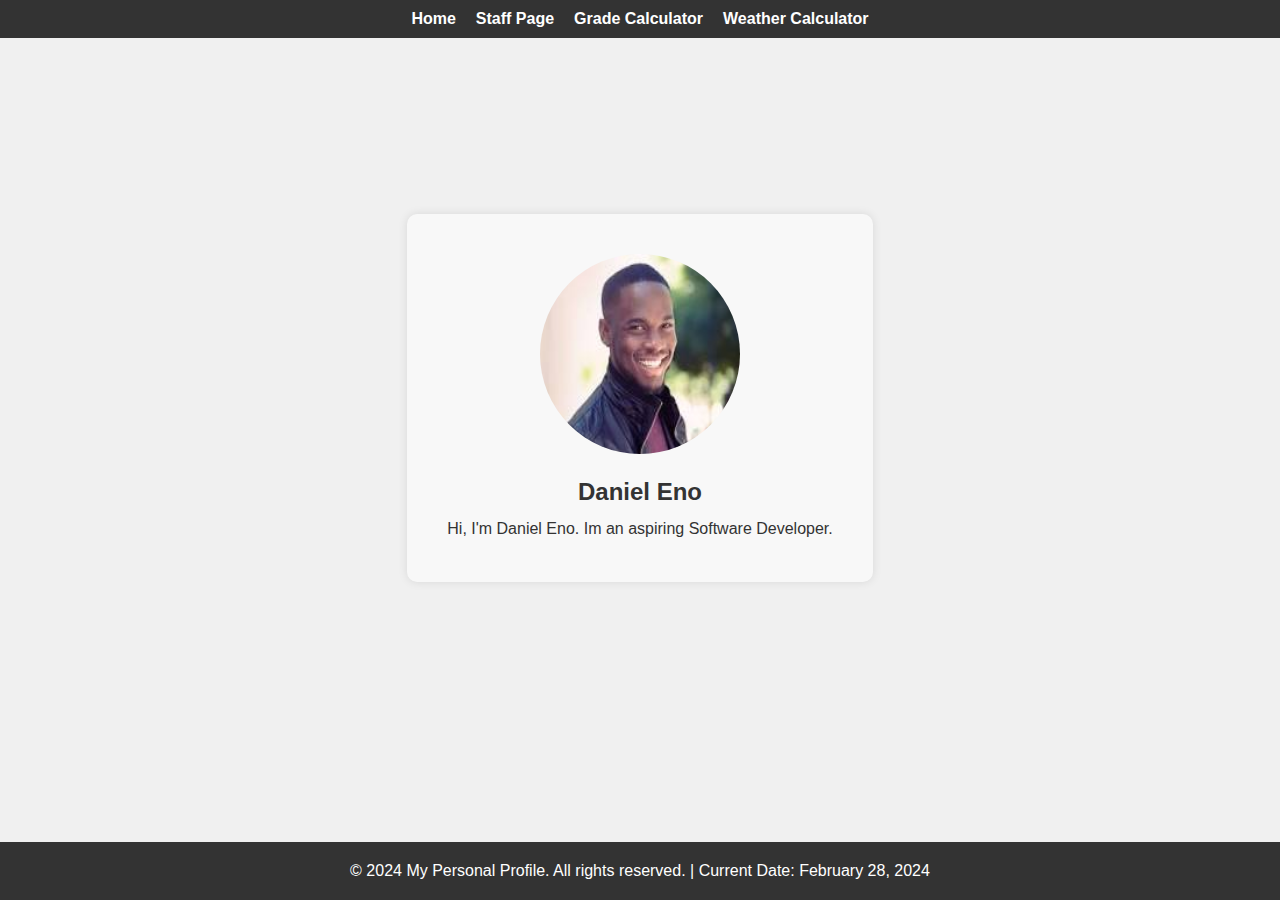
<file: index.html>
<!DOCTYPE html>
<html lang="en">
<head>
    <meta charset="UTF-8">
    <meta name="viewport" content="width=device-width, initial-scale=1.0">
    <title>My Personal Profile</title>
    <link rel="stylesheet" href="styles.css">
</head>
<body>
    <header>
        <nav class="navbar">
            <ul class="menu">
                <li><a href="index.html">Home</a></li>
                <li><a href="Staff.html">Staff Page</a></li>
                <li><a href="Mark.html">Grade Calculator</a></li>
                <li><a href="weather.html">Weather Calculator</a></li>
            </ul>
        </nav>
    </header>

    <div class="content">
        <section class="profile-section">
            <div class="profile-card">
                <img src="profile-picture.jpg" alt="Profile Picture">
                <h2>Daniel Eno</h2>
                <p>Hi, I'm Daniel Eno. Im an aspiring Software Developer.</p>
            </div>
        </section>
    </div>

    <footer>
        <p>&copy; 2024 My Personal Profile. All rights reserved. | Current Date: February 28, 2024</p>
    </footer>
</body>
</html>
</file>
<file: styles.css>
/* Reset default styles */

.staff-title {
    text-align: center;
}

* {
    margin: 0;
    padding: 0;
    box-sizing: border-box;
}

/* Set basic styles for the page */
body {
    font-family: Arial, sans-serif;
    font-size: 16px;
    color: #333;
}

/* Header styles */
header {
    background-color: #333;
    color: white;
    padding: 10px 0;
}

.navbar {
    text-align: center;
}

.menu {
    list-style: none;
    display: flex;
    justify-content: center;
}

.menu li {
    margin: 0 10px;
}

.menu a {
    color: white;
    text-decoration: none;
}

/* Content styles */
.content {
    display: flex;
    justify-content: center;
    align-items: center;
    height: 80vh;
}

.profile-section {
    text-align: center;
}

.profile-card {
    background-color: #f8f8f8;
    padding: 40px;
    border-radius: 10px;
    box-shadow: 0 0 10px rgba(0, 0, 0, 0.1);
}

.profile-card img {
    width: 200px;
    height: 200px;
    border-radius: 50%;
    margin-bottom: 20px;
}

.profile-card h2 {
    font-size: 24px;
    margin-bottom: 10px;
}

.profile-card p {
    font-size: 16px;
    line-height: 1.6;
}

/* Footer styles */
footer {
    background-color: #333;
    color: white;
    text-align: center;
    padding: 20px 0;
    position: fixed;
    bottom: 0;
    width: 100%;
}


/* MARK */
/* Reset default styles */
* {
    margin: 0;
    padding: 0;
    box-sizing: border-box;
}

/* Set basic styles for the page */
body {
    font-family: Arial, sans-serif;
    font-size: 16px;
    color: #333;
}

/* Header styles */
header {
    background-color: #333;
    color: white;
    padding: 10px 0;
}

nav ul {
    list-style: none;
    display: flex;
    justify-content: center;
}

nav ul li {
    margin: 0 10px;
}

nav ul li a {
    color: white;
    text-decoration: none;
}

/* Content styles */
input[type="number"],
button {
    margin: 20px;
}

/* Footer styles */
footer {
    background-color: #333;
    color: white;
    text-align: center;
    padding: 20px 0;
    position: fixed;
    bottom: 0;
    width: 100%;
}
/* Global Styles */
body {
    font-family: Arial, sans-serif;
    margin: 0;
    padding: 0;
    background-color: #f0f0f0;
}

.container {
    max-width: 800px;
    margin: 0 auto;
    padding: 20px;
}

header {
    background-color: #333;
    color: #fff;
    padding: 10px 0;
    text-align: center;
}

nav ul {
    list-style-type: none;
    margin: 0;
    padding: 0;
}

nav ul li {
    display: inline;
    margin-right: 20px;
}

nav ul li a {
    text-decoration: none;
    color: #fff;
    font-weight: bold;
}

input[type="number"] {
    padding: 10px;
    margin: 10px 0;
}

button {
    padding: 10px 20px;
    background-color: #333;
    color: #fff;
    border: none;
    cursor: pointer;
}

button:hover {
    background-color: #555;
}

p.result {
    padding: 10px;
    background-color: #fff;
    border-radius: 5px;
    margin-top: 20px;
}

footer {
    background-color: #333;
    color: #fff;
    text-align: center;
    padding: 10px 0;
    position: fixed;
    bottom: 0;
    width: 100%;
}

/* Specific Styles for Weather Calculator */
.weather-container {
    text-align: center;
}

/* Specific Styles for Grade Calculator */
.grade-container {
    text-align: center;
}
/* Global Styles */
body {
    font-family: Arial, sans-serif;
    margin: 0;
    padding: 0;
    background-color: #f0f0f0;
}

.container {
    max-width: 800px;
    margin: 0 auto;
    padding: 20px;
}

header {
    background-color: #333;
    color: #fff;
    padding: 10px 0;
    text-align: center;
}

nav ul {
    list-style-type: none;
    margin: 0;
    padding: 0;
}

nav ul li {
    display: inline;
    margin-right: 20px;
}

nav ul li a {
    text-decoration: none;
    color: #fff;
    font-weight: bold;
}

input[type="number"] {
    padding: 10px;
    margin: 10px auto;
    display: block;
    text-align: center;
}

button {
    padding: 10px 20px;
    background-color: #333;
    color: #fff;
    border: none;
    cursor: pointer;
    display: block;
    margin: 20px auto;
}

button:hover {
    background-color: #555;
}

p.result {
    padding: 10px;
    background-color: #fff;
    border-radius: 5px;
    margin-top: 20px;
    text-align: center;
}

footer {
    background-color: #333;
    color: #fff;
    text-align: center;
    padding: 10px 0;
    position: fixed;
    bottom: 0;
    width: 100%;
}

/* Specific Styles for Weather Calculator */
.weather-container {
    text-align: center;
}

/* Specific Styles for Grade Calculator */
.grade-container {
    text-align: center;
}

/* Reset default styles */
* {
    margin: 0;
    padding: 0;
    box-sizing: border-box;
}

/* Set basic styles for the page */
body {
    font-family: Arial, sans-serif;
    font-size: 16px;
    color: #333;
}

/* Header styles */
header {
    background-color: #333;
    color: white;
    padding: 10px 0;
    text-align: center;
}

nav ul {
    list-style: none;
    display: flex;
    justify-content: center;
}

nav ul li {
    margin: 0 10px;
}

nav ul li a {
    color: white;
    text-decoration: none;
}

/* Footer styles */
footer {
    background-color: #333;
    color: white;
    text-align: center;
    padding: 20px 0;
    position: fixed;
    bottom: 0;
    width: 100%;
}

/* Table styles */
table {
    width: 100%;
    border-collapse: collapse;
    margin-top: 20px;
}

th, td {
    border: 1px solid #ddd;
    padding: 8px;
    text-align: left;
}

th {
    background-color: #f2f2f2;
}

/* Specific styles for weather and grade calculators */
.input-container {
    text-align: center;
    margin-top: 20px;
}

.result {
    padding: 10px;
    background-color: #fff;
    border-radius: 5px;
    margin-top: 20px;
    text-align: center;
}
</file>
